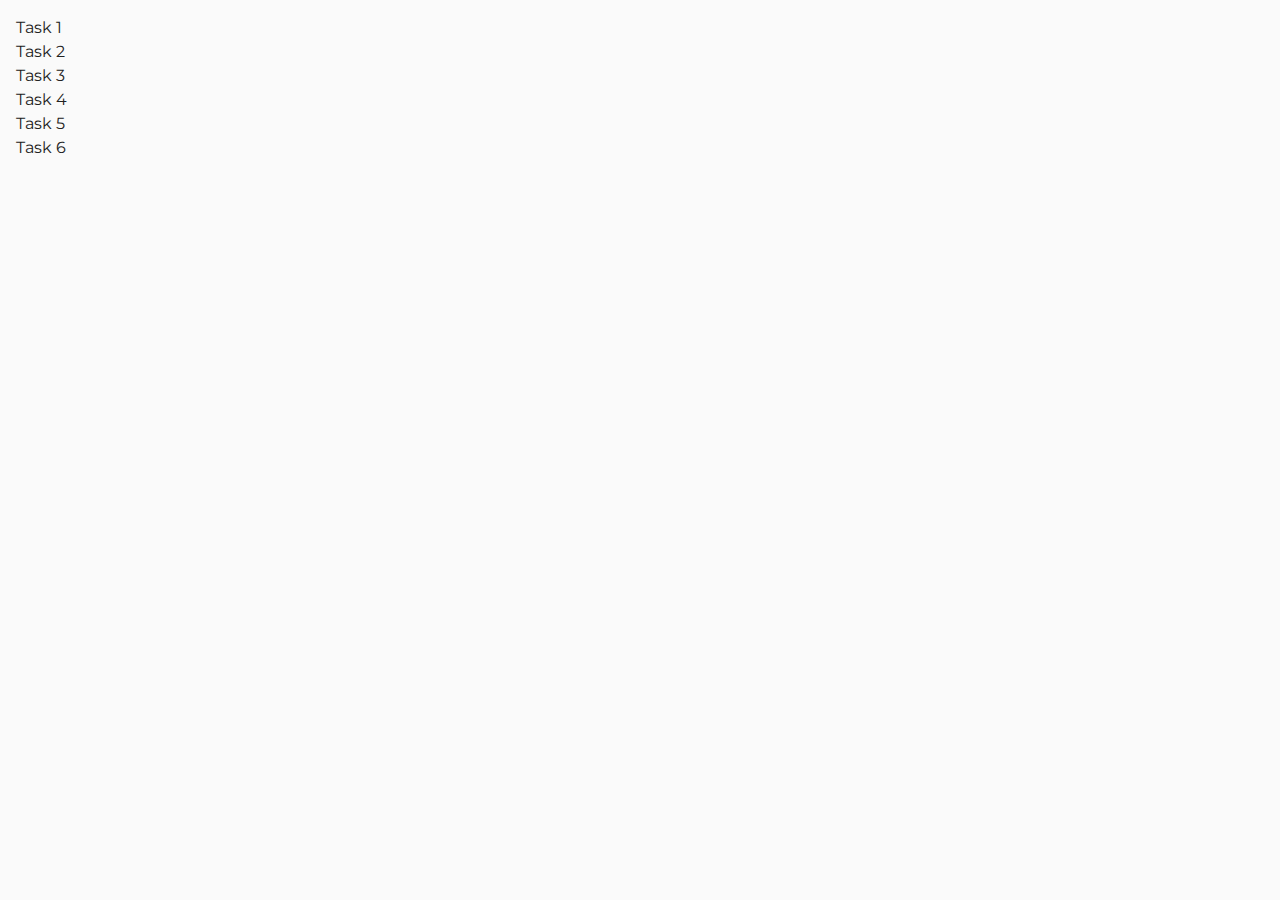
<file: index.html>
<!DOCTYPE html>
<html lang="en">
  <head>
    <meta charset="UTF-8" />
    <meta http-equiv="X-UA-Compatible" content="IE=edge" />
    <meta name="viewport" content="width=device-width, initial-scale=1.0" />
    <title>Homework 7</title>
    <link rel="stylesheet" href="./css/common.css" />
    <link rel="preconnect" href="https://fonts.googleapis.com">
<link rel="preconnect" href="https://fonts.gstatic.com" crossorigin>
<link href="https://fonts.googleapis.com/css2?family=Montserrat:ital,wght@0,100..900;1,100..900&display=swap" rel="stylesheet">
  
  </head>
  <body>
    <ul>
      <li><a href="./task-1.html">Task 1</a></li>
      <li><a href="./task-2.html">Task 2</a></li>
      <li><a href="./task-3.html">Task 3</a></li>
      <li><a href="./task-4.html">Task 4</a></li>
      <li><a href="./task-5.html">Task 5</a></li>
      <li><a href="./task-6.html">Task 6</a></li>
    </ul>
  </body>
</html>
</file>
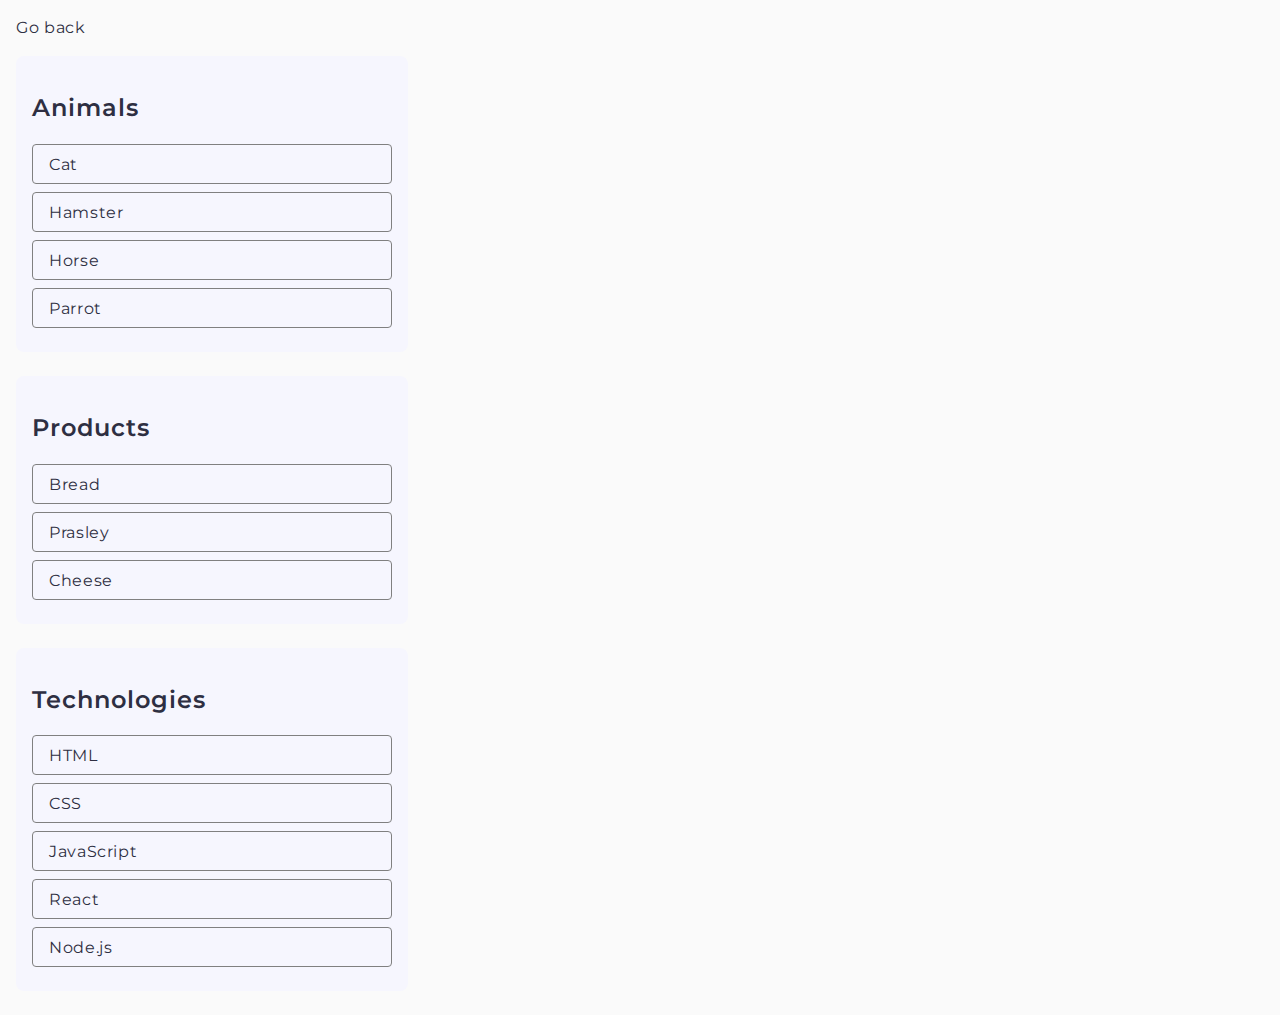
<file: task-1.html>
<!DOCTYPE html>
<html lang="en">
  <head>
    <meta charset="UTF-8" />
    <meta http-equiv="X-UA-Compatible" content="IE=edge" />
    <meta name="viewport" content="width=device-width, initial-scale=1.0" />
    <title>Task 1</title>
    <link rel="stylesheet" href="./css/common.css" />
    <link rel="preconnect" href="https://fonts.googleapis.com">
<link rel="preconnect" href="https://fonts.gstatic.com" crossorigin>
<link href="https://fonts.googleapis.com/css2?family=Montserrat:ital,wght@0,100..900;1,100..900&display=swap" rel="stylesheet">
  
  </head>
  <body>
    <p><a href="./index.html">Go back</a></p>

    <ul id="categories">
      <li class="item">
        <h2>Animals</h2>

        <ul>
          <li>Cat</li>
          <li>Hamster</li>
          <li>Horse</li>
          <li>Parrot</li>
        </ul>
      </li>
      <li class="item">
        <h2>Products</h2>

        <ul>
          <li>Bread</li>
          <li>Prasley</li>
          <li>Cheese</li>
        </ul>
      </li>
      <li class="item">
        <h2>Technologies</h2>

        <ul>
          <li>HTML</li>
          <li>CSS</li>
          <li>JavaScript</li>
          <li>React</li>
          <li>Node.js</li>
        </ul>
      </li>
    </ul>

    <script src="./js/task-1.js" type="module"></script>
  </body>
</html>
</file>
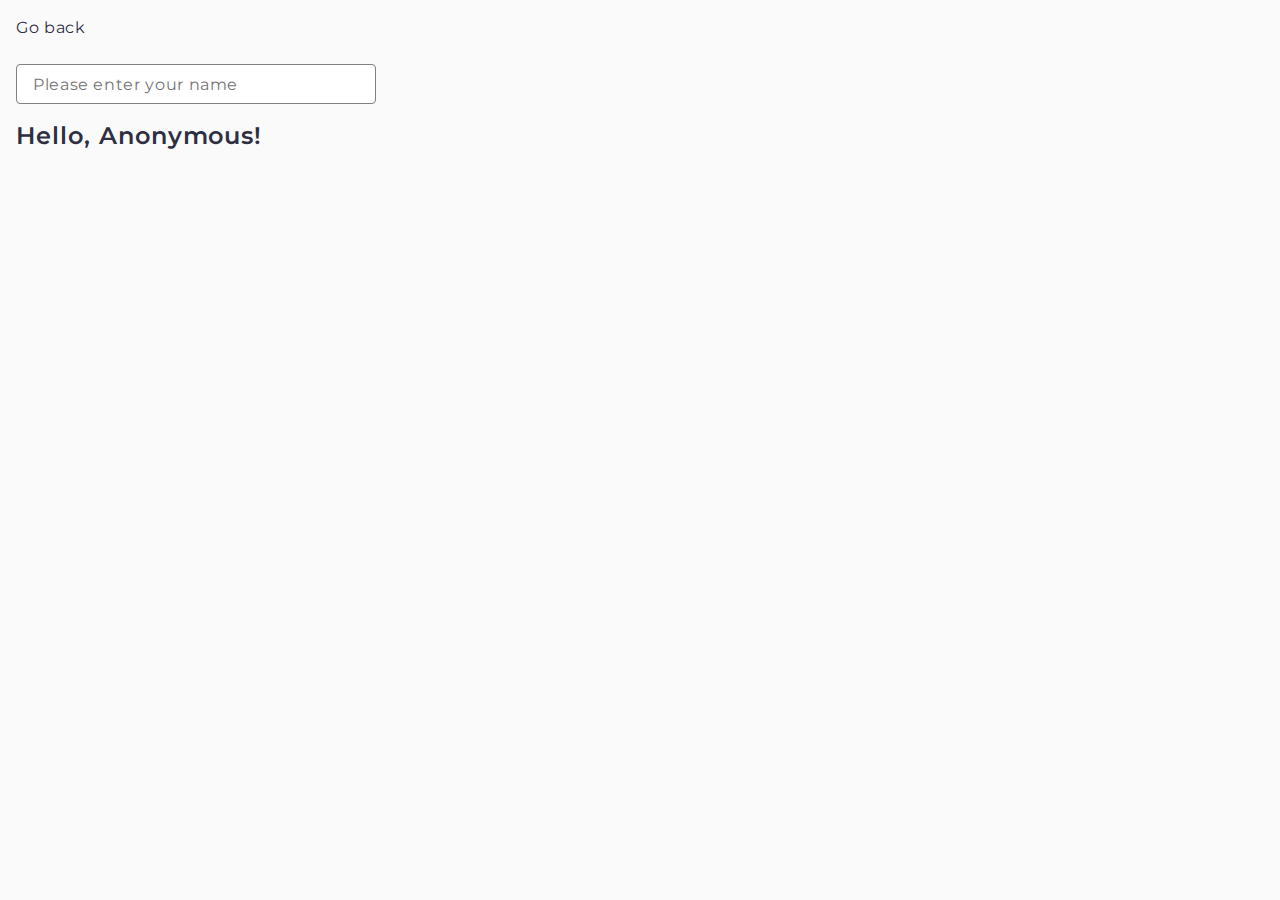
<file: task-3.html>
<!DOCTYPE html>
<html lang="en">
  <head>
    <meta charset="UTF-8" />
    <meta http-equiv="X-UA-Compatible" content="IE=edge" />
    <meta name="viewport" content="width=device-width, initial-scale=1.0" />
    <title>Task 3</title>
    <link rel="stylesheet" href="./css/common.css" />
    <link rel="preconnect" href="https://fonts.googleapis.com">
<link rel="preconnect" href="https://fonts.gstatic.com" crossorigin>
<link href="https://fonts.googleapis.com/css2?family=Montserrat:ital,wght@0,100..900;1,100..900&display=swap" rel="stylesheet">
 
  </head>
  <body>
    <p><a href="./index.html">Go back</a></p>

    <input type="text" id="name-input" placeholder="Please enter your name" />
    <h1>Hello, <span id="name-output">Anonymous</span>!</h1>

    <script src="./js/task-3.js" type="module"></script>
  </body>
</html>
</file>
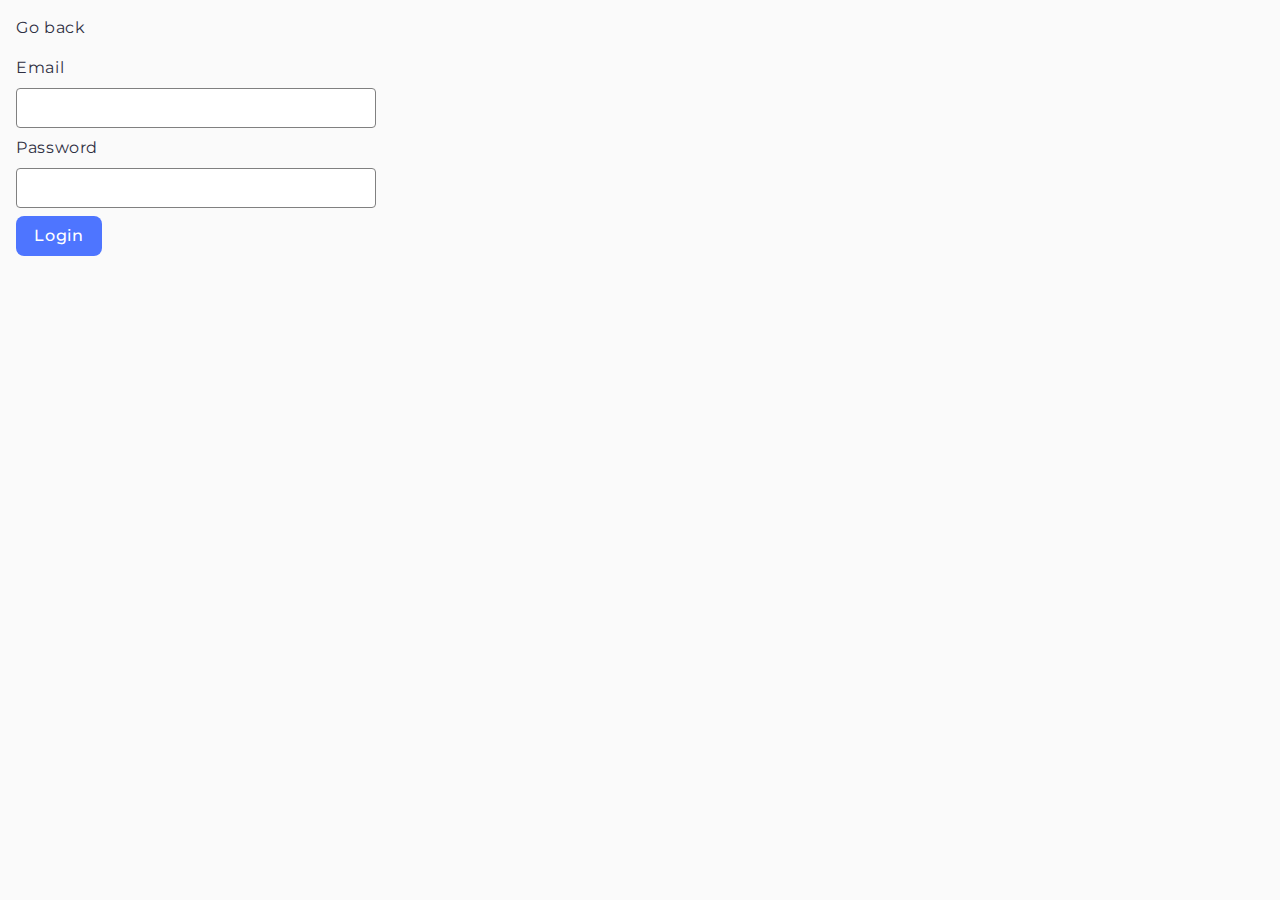
<file: task-4.html>
<!DOCTYPE html>
<html lang="en">
  <head>
    <meta charset="UTF-8" />
    <meta http-equiv="X-UA-Compatible" content="IE=edge" />
    <meta name="viewport" content="width=device-width, initial-scale=1.0" />
    <title>Task 4</title>
    <link rel="stylesheet" href="./css/common.css" />
    <link rel="preconnect" href="https://fonts.googleapis.com">
<link rel="preconnect" href="https://fonts.gstatic.com" crossorigin>
<link href="https://fonts.googleapis.com/css2?family=Montserrat:ital,wght@0,100..900;1,100..900&display=swap" rel="stylesheet">
  
  </head>
  <body>
    <p><a href="./index.html">Go back</a></p>

    <form class="login-form">
      <label>
        Email
        <input type="email" name="email" />
      </label>
      <label>
        Password
        <input type="password" name="password" />
      </label>
      <button type="submit">Login</button>
    </form>

    <script src="./js/task-4.js" type="module"></script>
  </body>
</html>
</file>
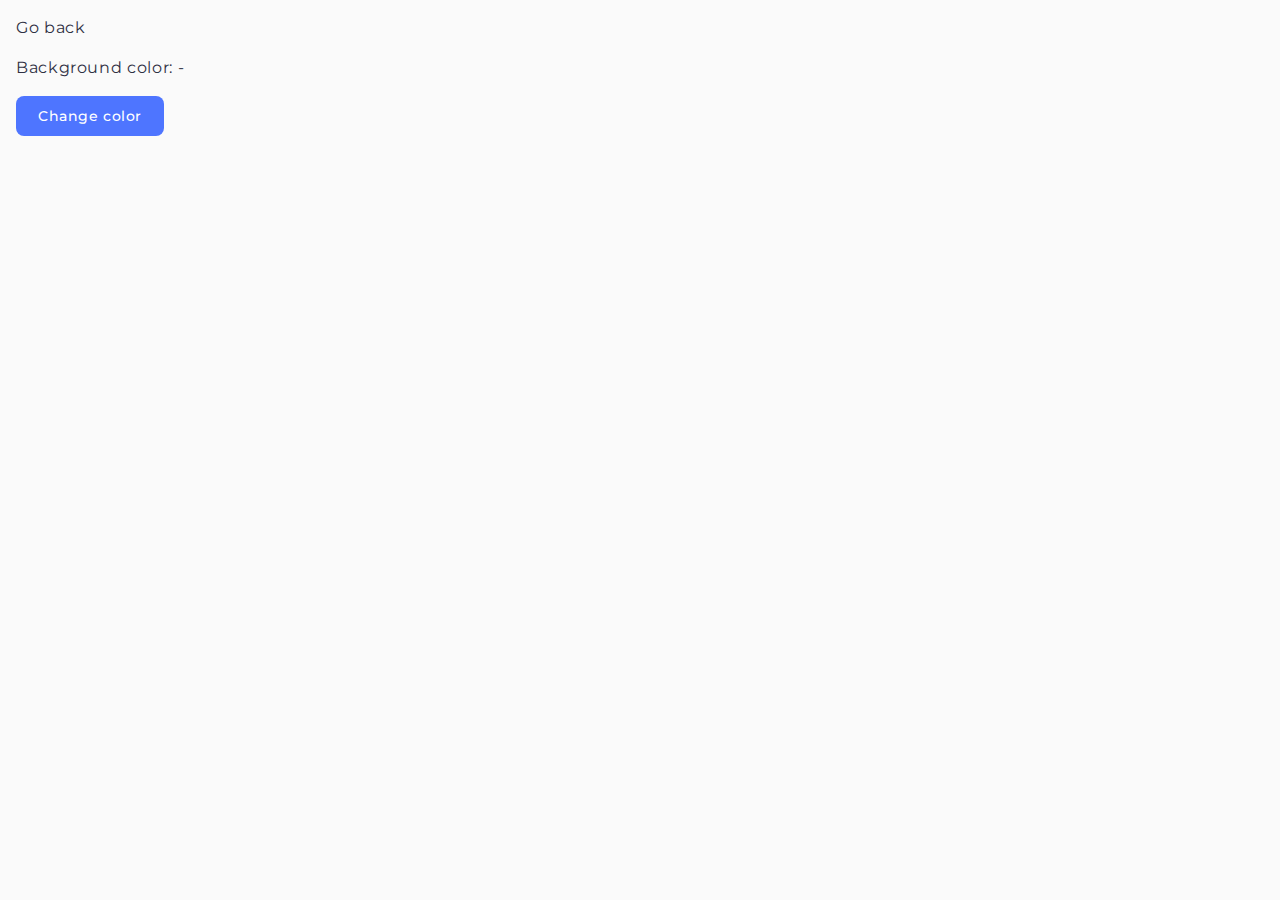
<file: task-5.html>
<!DOCTYPE html>
<html lang="en">
  <head>
    <meta charset="UTF-8" />
    <meta http-equiv="X-UA-Compatible" content="IE=edge" />
    <meta name="viewport" content="width=device-width, initial-scale=1.0" />
    <title>Task 5</title>
    <link rel="stylesheet" href="./css/common.css" />
    <link rel="preconnect" href="https://fonts.googleapis.com">
<link rel="preconnect" href="https://fonts.gstatic.com" crossorigin>
<link href="https://fonts.googleapis.com/css2?family=Montserrat:ital,wght@0,100..900;1,100..900&display=swap" rel="stylesheet">
  
  </head>
  <body>
    <p><a href="./index.html">Go back</a></p>

    <div class="widget">
      <p>Background color: <span class="color">-</span></p>
      <button type="button" class="change-color">Change color</button>
    </div>

    <script src="./js/task-5.js" type="module"></script>
  </body>
</html>
</file>
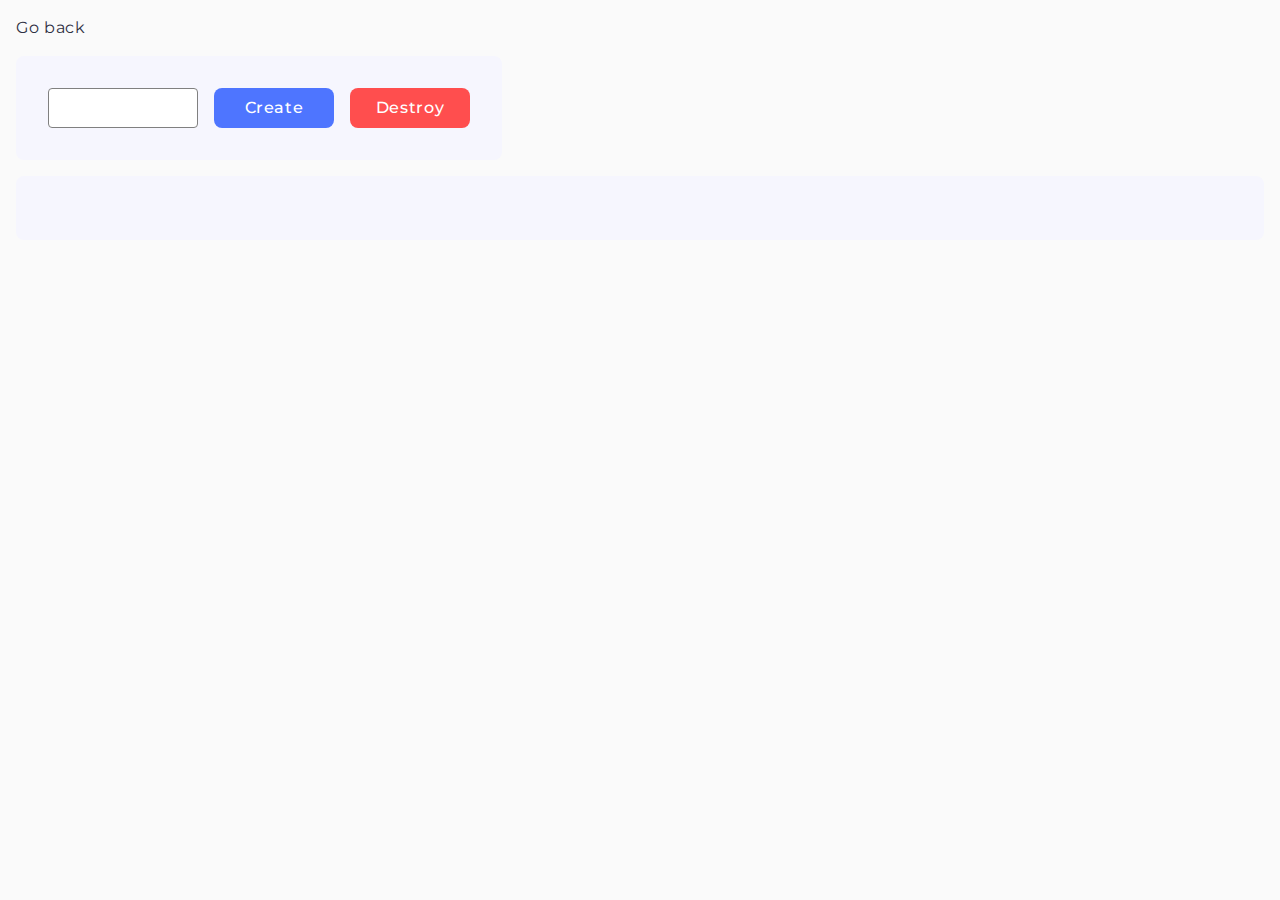
<file: task-6.html>
<!DOCTYPE html>
<html lang="en">
  <head>
    <meta charset="UTF-8" />
    <meta http-equiv="X-UA-Compatible" content="IE=edge" />
    <meta name="viewport" content="width=device-width, initial-scale=1.0" />
    <title>Task 6</title>
    <link rel="stylesheet" href="./css/common.css" />
    <link rel="preconnect" href="https://fonts.googleapis.com">
<link rel="preconnect" href="https://fonts.gstatic.com" crossorigin>
<link href="https://fonts.googleapis.com/css2?family=Montserrat:ital,wght@0,100..900;1,100..900&display=swap" rel="stylesheet">
  
  </head>
  <body>
    <p><a href="./index.html">Go back</a></p>

    <div id="controls">
      <input type="number" min="1" max="100" step="1" />
      <button type="button" data-create>Create</button>
      <button type="button" data-destroy>Destroy</button>
    </div>

    <div id="boxes"></div>

    <script src="./js/task-6.js" type="module"></script>
  </body>
</html>
</file>
<file: css/common.css>
* {
 box-sizing: border-box;

}

body {
  font-family: 'Montserrat', sans-serif;
  margin: 16px;
  background-color: #fafafa;
  color: #212121;
  line-height: 1.5;
}
ul, ol {
  list-style: none;
  padding: 0;
  margin: 0;
}
a {
  color: inherit;
  text-decoration: none;
}
img{
  display: block;
  max-width: 100%;
}

/* Task 1*/
li.item {
 
  border-radius: 8px;
  padding: 16px;
  width: 392px;

  background: #f6f6fe;
border: none;
margin-bottom: 24px;}
  

  h2{

font-weight: 600;
font-size: 24px;
line-height: 1.33333;
letter-spacing: 0.04em;
color: #2e2f42;
  }

  .item ul li{
font-weight: 400;
font-size: 16px;
line-height: 1.5;
letter-spacing: 0.04em;
color: #2e2f42;

border: 1px solid #808080;
border-radius: 4px;

height: 40px;
margin-bottom: 8px;
padding-left: 16px;
padding-top: 8px;
padding-bottom: 8px;
  }

  /*Task 2*/
.gallery{
  display: flex;
  flex-wrap: wrap;
  row-gap:48px;
  align-content: center;
  justify-content: center;
  
}

.gallery-image{
width: calc((100% - 24px*2)/3);

}

.gallery-image img {
  object-fit: cover;
  max-width: 360px ;
height: 300px;
}

/*Task 3*/
#name-input{
  font-family: "Montserrat", sans-serif;
font-weight: 400;
font-size: 16px;
line-height: 1.5;
letter-spacing: 0.04em;
color: #2e2f42;
width: 360px;
height: 40px;
padding: 8px 16px;
margin-bottom: 16px;

}

h1 {
  font-family: "Montserrat", sans-serif;
font-weight: 600;
font-size: 24px;
line-height: 1.33333;
letter-spacing: 0.04em;
color: #2e2f42;
margin:0;
}

/*Task 4 */

label {
  font-family: "Montserrat", sans-serif;
font-weight: 400;
font-size: 16px;
line-height: 1.5;
letter-spacing: 0.04em;
color: #2e2f42;
margin-bottom: 8px;
display: flex;
flex-direction: column;

}

input {
  border: 1px solid #808080;
border-radius: 4px;
width: 360px;
height: 40px;
margin-top: 8px;
}

form {
  display: flex;
  flex-direction: column;
}
button{
border-radius: 8px;
padding: 8px 16px;
width: 86px;
height: 40px;
font-family: "Montserrat", sans-serif;
font-weight: 500;
font-size: 16px;
line-height: 1.5;
letter-spacing: 0.04em;
color: #fff;
border: none;
}

.login-form button[type="submit"]{
  background: #4e75ff;
}
.login-form button[type="submit"]:hover, .login-form button[type="submit"]:focus{
  background: #6c8cff;
 
}

/*Task 5*/
.change-color{
  border-radius: 8px;
padding: 8px 16px;
width: 148px;
height: 40px;
font-weight: 500;
font-size: 14px;
line-height: 1.5;
letter-spacing: 0.04em;
color: #fff;
background: #4e75ff;

}
.change-color:hover, .change-color:focus{
  background: #6c8cff;
}

p{
  font-family: "Montserrat", sans-serif;
font-weight: 400;
font-size: 16px;
line-height: 1.5;
letter-spacing: 0.04em;
color: #2e2f42;
}

/*Task 6 */
#controls{
  border-radius: 8px;
padding: 32px;
width: 486px;
height: 104px;
background: #f6f6fe;
  display: flex;
  flex-direction: row;
  gap:16px;
  align-items: center;
  justify-content: center;
  margin-bottom: 16px;
}
#controls input {
  margin-top: 0;
  width: 150px;
}

#boxes{
  display: flex;
  flex-direction: row;
 gap:16px;
 background: #f6f6fe;
 border-radius: 8px;
padding: 32px;

}


button[data-destroy], button[data-create]{
border-radius: 8px;
padding: 8px 16px;
width: 120px;
height: 40px;

}

button[data-create]{
  background: #4e75ff;
}
button[data-create]:hover, button[data-create]:focus{
  background: #6c8cff;
}
button[data-destroy]{
  background: #ff4e4e;
}
button[data-destroy]:hover, button[data-destroy]:focus{
  background: #ff7070;
}
</file>
